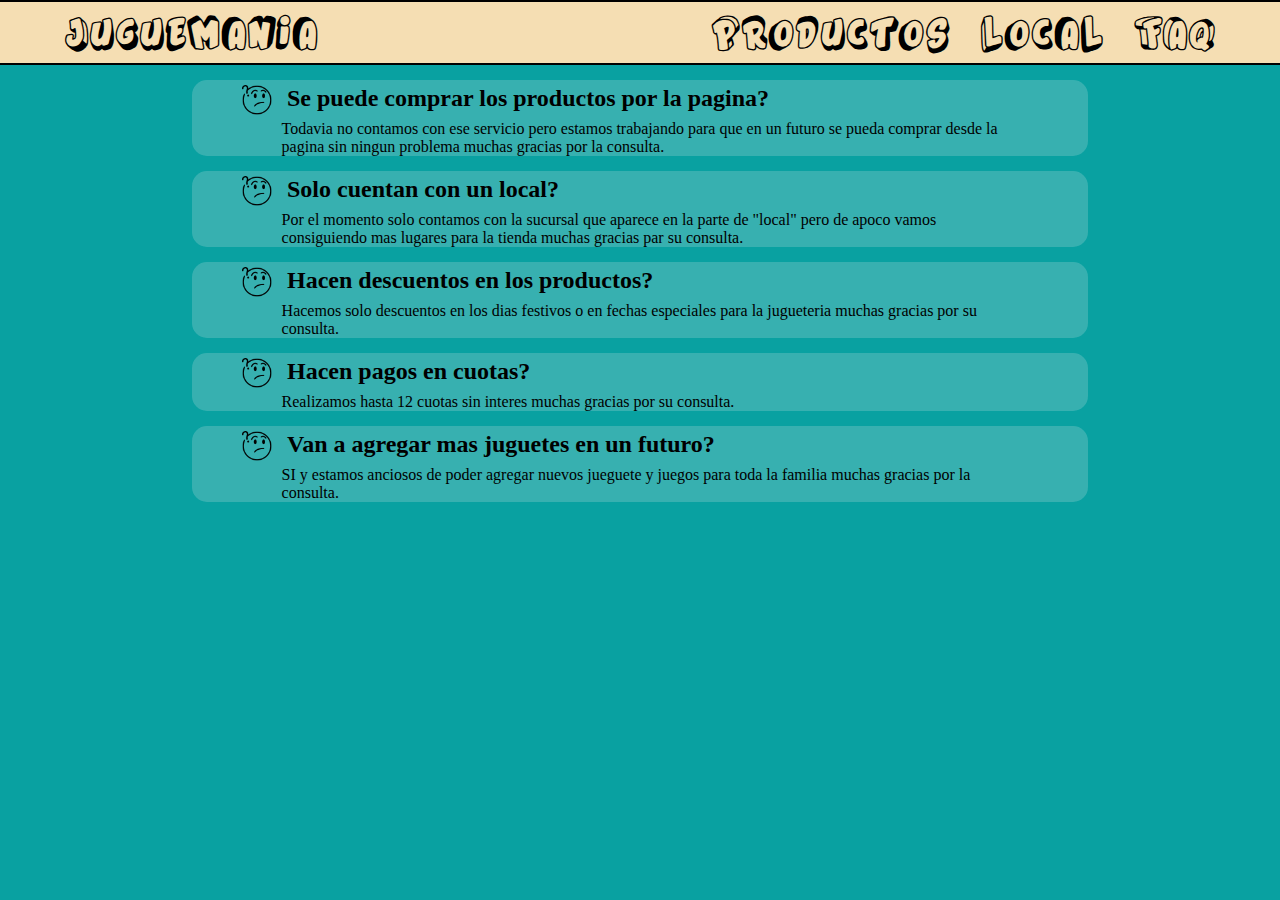
<file: faq.html>
<!DOCTYPE html>
<html lang="en">
<head>
    <meta charset="UTF-8">
    <meta http-equiv="X-UA-Compatible" content="IE=edge">
    <meta name="viewport" content="width=device-width, initial-scale=1.0">
    <title>Faq</title>
    <link rel="stylesheet" href="style.css">
    <link rel="stylesheet" href="faq.css">
    <link
      rel="stylesheet"
      href="https://cdnjs.cloudflare.com/ajax/libs/animate.css/4.1.1/animate.min.css"
    />
</head>
<body>
    <body>
        <div class="wrapper">
          <nav>
            <a href="index.html" class="logo">Juguemania</a>
            <ul>
              <li>
                <a href="Productos.html">Productos</a>
              </li>
              <li>
                <a href="local.html">Local</a>
              </li>
              
              <li>
                <a href="#">FAQ</a>
              </li>
            </ul>
          </nav>
        </div>

        <div class="cont-pregunta animate__animated animate__fadeInBottomRight">
            <div class="pregunta">
            <img class="icon" src="pregunta.png" alt=""><h2>Se puede comprar los productos por la pagina?</h2>
            </div>
            <div class="texto">
            <p>Todavia no contamos con ese servicio pero estamos trabajando para que en un futuro se pueda comprar desde la pagina sin ningun problema muchas gracias por la consulta.</p>
        </div>
        </div>

        <div class="cont-pregunta animate__animated animate__fadeInBottomRight">
            <div class="pregunta">
            <img class="icon" src="pregunta.png" alt=""><h2>Solo cuentan con un local?</h2>
            </div>
            <div class="texto">
            <p>Por el momento solo contamos con la sucursal que aparece en la parte de "local" pero de apoco vamos consiguiendo mas lugares para la tienda muchas gracias par su consulta.</p>
        </div>
        </div>

        <div class="cont-pregunta animate__animated animate__fadeInBottomRight">
            <div class="pregunta">
            <img class="icon" src="pregunta.png" alt=""><h2>Hacen descuentos en los productos?</h2>
            </div>
            <div class="texto">
            <p>Hacemos solo descuentos en los dias festivos o en fechas especiales para la jugueteria muchas gracias por su consulta.</p>
        </div>
        </div>

        <div class="cont-pregunta animate__animated animate__fadeInBottomRight">
            <div class="pregunta">
            <img class="icon" src="pregunta.png" alt=""><h2>Hacen pagos en cuotas?</h2>
            </div>
            <div class="texto">
            <p>Realizamos hasta 12 cuotas sin interes muchas gracias por su consulta.</p>
        </div>
        </div>

        <div class="cont-pregunta animate__animated animate__fadeInBottomRight">
            <div class="pregunta">
            <img class="icon" src="pregunta.png" alt=""><h2>Van a agregar mas juguetes en un futuro?</h2>
            </div>
            <div class="texto">
            <p>SI y estamos anciosos de poder agregar nuevos jueguete y juegos para toda la familia muchas gracias por la consulta.</p>
        </div>
        </div>
</body>
</html>
</file>
<file: style.css>
*{
    box-sizing: border-box;
    margin: 0;
    padding: 0;
}

@font-face {
    font-family:titulo ;
    src: url(titulo.ttf);
}
body{
    background-color: rgb(9, 161, 161);
}
h1, h3, a{
    font-family: titulo;
    text-align: center;
    /* font-size: 4em; */
    
}
h1{
  
  font-size: 3em;
}

h3{
    margin-top: -15px;
    padding-bottom: 15px;
    font-size: 2em;
}
.titulo{
  background-color: #0307f4;
}

/* NABVAR */

.wrapper {
    border-top: 2px solid black;
    border-bottom: 2px solid black;
    height: 65px;
    display: flex;
    align-items: center;
    justify-content:center;
   background-color: wheat;
  }
  
  nav {
    display: flex;
    width: 90%;
  }
  
  ul li a {
    margin-left: 1.5em;
  }
  
  a.logo {
    margin-right: auto;
  }
  
  ul {
    display: flex;
    list-style: none;
    margin: 0px;
    padding: 0px;
  }
  
  a {
    text-decoration: none;
    color: black;
    position: relative;
    font-size: 1.25em;
  }
  
  a::after {
    content:"";
    top: 80%;
    border-bottom: 2px solid #0307f4;
    transition: all 0.35s;
    position: absolute;
  }
  
  a:hover::after {
    transition: all 0.35s;

  }
  
  a::after {
    right: 50%;
    left: 50%;
  }
  
  a:hover::after {
    right: 0;
    left: 0;
  }
  
  @media (max-width: 1024px) {
    .wrapper {
      height: auto;
    }
    
    nav {
      flex-direction: column;
      align-items: center;
    }
    
    a.logo {
      margin-top: 1.5em;
      margin-bottom: 1.5em;
      margin-right: 0px;
    }
    
    ul {
      width: 100%;
      margin-bottom: 1em;
      justify-content: space-between;
    }
    
    ul li a {
      margin-left: 0px;
    }
  }
  
  @media (max-width: 768px) {
    a.logo {
      margin: 1.5em;
    }
    
    ul {
      flex-direction: column;
    }
    
    ul li {
      margin: 0.3em;
      text-align: center;
    }
    
    ul li a {
      margin-left: 0px;
    }
  }
  /* NABVAR */

  /* SLIDER */

  @keyframes slidy {
    0% { left: 0%; }
    20% { left: 0%; }
    25% { left: -100%; }
    45% { left: -100%; }
    50% { left: -200%; }
    70% { left: -200%; }
    75% { left: -300%; }
    95% { left: -300%; }
    100% { left: -400%; }
    }
    
    
    .slider { overflow: hidden; }
    .slider figure img {
    width: 20%; 
   
    float: left; 
    }
    .slider figure { 
      position: relative;
      width: 500%;
      margin-top: 5px;
      left: 0;
      text-align: left;
      font-size: 0;
      animation: 20s slidy infinite; 
    }
    img{
     
      border: solid 15px black;
      height: 500px;
      margin-bottom: 5px;
    }

    
    
    @media screen and (max-width: 645px){
      h1,h3{
        font-size: 1.5em;
      }
    }
</file>
<file: faq.css>
.icon{
    height: 30px;
    border: 0;
    margin-left: 20px;
    margin-right: 15px;
    margin-top: 5px;    
}
h2{
    margin-top: 5px;
}
.pregunta{
    width: 80%;
    margin-left: 30px;
    display: flex;
    flex-direction: row;
    flex-wrap: wrap;
    
}

.cont-pregunta{
    margin: auto;
    margin-top: 15px;
    width: 70%;
    background-color: rgba(238, 238, 238, 0.2);
    border-radius: 15px;
    
}

.texto{
    width: 80%;
    margin: auto;
}
</file>
